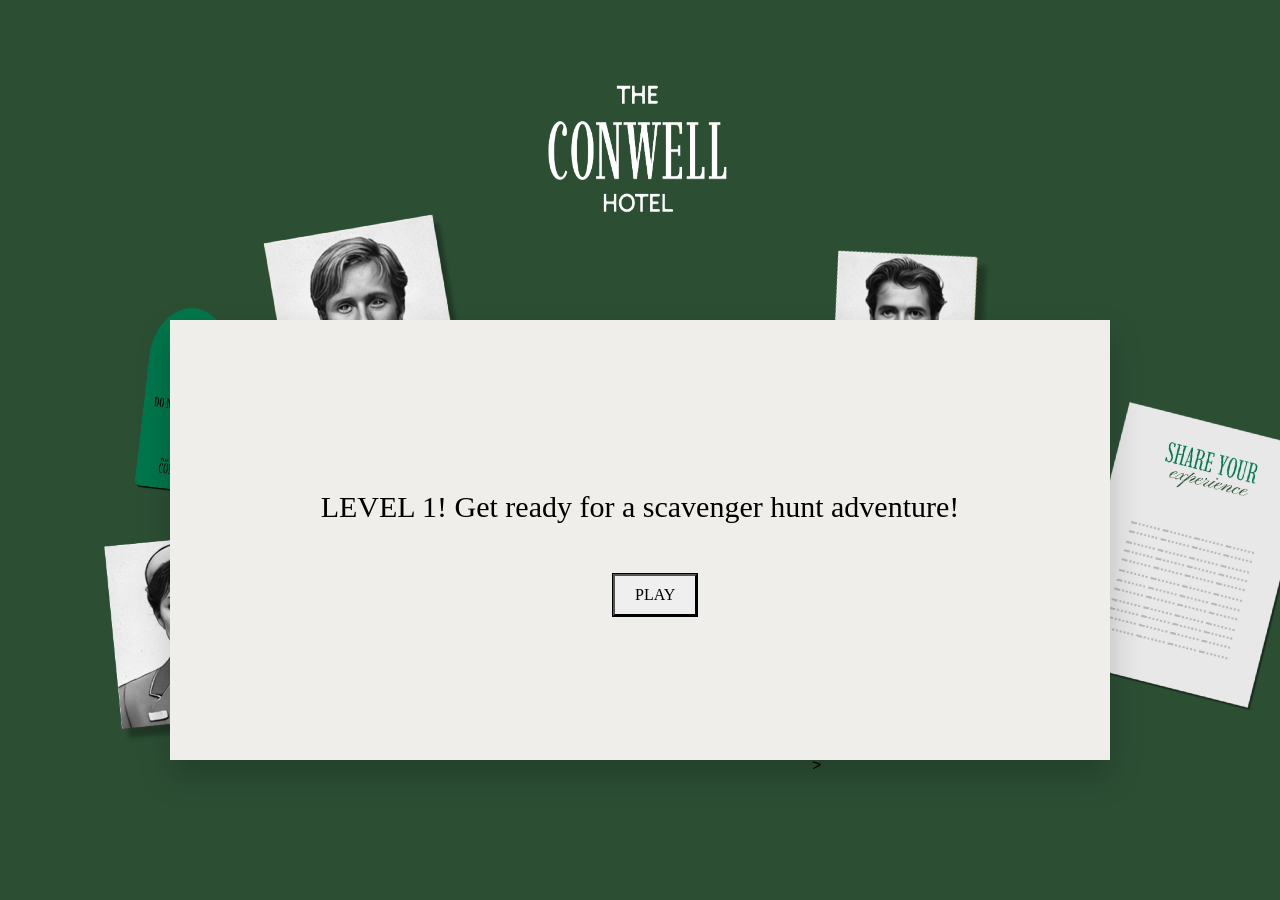
<file: index.html>
<!DOCTYPE html>

<html>
    <head>
         <link rel="stylesheet" href="conwell.css">
    </head>

    <div>
      <header class="mainheader">
          <img src="whitelogo.png" alt="Image" Height="280px" width="280px" class="logo">
          <!-- <h1 class="imbue-main">Welcome to The Conwell</h1> -->
      </header>
  </div>
 <body>
<div id="popupDiv" class="popup-content">
    <p id="paragraph"></p> 
    <button id="playButton">PLAY</button>
  
</div>

<div class="container-desktop">
<!-- Image and Text for arnold -->
 <div class="item suspect1">
      <img src="arnoldd.png">
    </div>

<!-- Image and Text for luci -->
    <div class="item suspect2">
      <img src="lucii.png" alt="Suspect 2">
    </div>

<!-- Image and Text for jax -->
    <div class="item suspect3">
      <img src="jaxx.png" alt="Suspect 3">
    </div>

<!-- Image and Text for torrence -->    
    <div class="item suspect4">
      <img src="torrencee.png" alt="suspect4">
   </div>

<!-- Image and Text for banner -->    
   <div class="banner">
    <img src="conwell banner.png" >
 </div>

<!-- Image and Text for room201 -->    
 <div class="room201">
  <img src="room201.png" Height="160" width="190"> 
</div>


<!-- Image and Text for keytag -->    
<div class="keytag">
  <img src="keytag.png" id="draggableImage" draggable="true" alt="Draggable Image">> 
</div>

<!-- Image and Text for paper -->    
<div class="paper">
  <img src="paper.png"> 
</div>

<!-- Image and Text for lug -->    
<div class="lug">
  <img src="lug.png"> 
</div>

<!-- Image and Text for lug -->    
<div class="lug" Height="160" width="190">
</div>

<!-- Image and Text for dnd -->    
<div class="dnd">
  <img src="DND.png"> 
</div>

<!-- Image and Text for dnd -->    
<div class="dnd" Height="160" width="190">
</div>

</div>

<!-- Inside this container goes the ipad logic -->
<div class="container-ipad">
  <div class="cardsIpad">
    <div class="memory-game">

      <!-- Repeat this structure for all 12 cards -->
      <div class="memory-card" data-framework="suspect1">
        <img class="front-face" src="cardfront.png" alt="Suspect 1" height="170px" width="180px">
        <img class="back-face" src="key.png" alt="Card Back" height="170px" width="180px">
      </div>

      <div class="memory-card" data-framework="suspect2">
        <img class="front-face" src="cardfront.png" alt="Suspect 2" height="170px" width="180px">
        <img class="back-face" src="ash.png" alt="Card Back" height="580px" width="600px">
      </div>

      <div class="memory-card" data-framework="suspect1">
        <img class="front-face" src="cardfront.png" alt="Suspect 3" height="170px" width="180px">
        <img class="back-face" src="key.png" alt="Card Back" height="170px" width="180px">
      </div>

      <div class="memory-card" data-framework="suspect4">
        <img class="front-face" src="cardfront.png" alt="Suspect 1" height="170px" width="180px">
        <img class="back-face" src="olives.png" alt="Card Back" height="170px" width="180px">
      </div>

      <div class="memory-card" data-framework="suspect2">
        <img class="front-face" src="cardfront.png" alt="Suspect 2" height="170px" width="180px">
        <img class="back-face" src="ash.png" alt="Card Back" height="280px" width="250">
      </div>

      <div class="memory-card" data-framework="suspect6">
        <img class="front-face" src="cardfront.png" alt="Suspect 3" height="170px" width="180px">
        <img class="back-face" src="check.png" alt="Card Back" height="170px" width="180px">
      </div>
      <div class="memory-card" data-framework="suspect7">
        <img class="front-face" src="cardfront.png" alt="Suspect 4" height="170px" width="180px">
        <img class="back-face" src="wine.png" alt="Card Back" height="170px" width="180px">
      </div>

      <div class="memory-card" data-framework="suspect7">
        <img class="front-face" src="cardfront.png" alt="Suspect 4" height="170px" width="180px">
        <img class="back-face" src="wine.png" alt="Card Back" height="170px" width="180px">
      </div>

      <div class="memory-card" data-framework="suspect5">
        <img class="front-face" src="cardfront.png" alt="Suspect 3" height="170px" width="180px">
        <img class="back-face" src="2key.png" alt="Card Back" height="170px" width="180px">
      </div>
      <div class="memory-card" data-framework="suspect5">
        <img class="front-face" src="cardfront.png" alt="Suspect 1" height="170px" width="180px">
        <img class="back-face" src="2key.png" alt="Card Back" height="170px" width="180px">
      </div>

      <div class="memory-card" data-framework="suspect6">
        <img class="front-face" src="cardfront.png" alt="Suspect 2" height="170px" width="180px">
        <img class="back-face" src="check.png" alt="Card Back" height="170px" width="180px">
      </div>

      <div class="memory-card" data-framework="suspect4">
        <img class="front-face" src="cardfront.png" alt="Suspect 3" height="170px" width="180px">
        <img class="back-face" src="olives.png" alt="Card Back" height="170px" width="180px">
      </div>

    </div>
  </div>
</div>



<!-- Inside this container goes the iphone logic-->
<div class="container-iphone">
  <div class="iphone">
     <div class="crossword">
    <!-- Row 1 -->
    <div class="cell black-cell"></div>
    <div class="cell"><span class="number">1</span><input type="text" maxlength="1" data-answer="B"></div>
    <div class="cell"><span class="number">6</span><input type="text" maxlength="1" data-answer="E"></div>
    <div class="cell"><input type="text" maxlength="1" data-answer="L"></div>
    <div class="cell"><input type="text" maxlength="1" data-answer="L"></div>
    <div class="cell black-cell"></div>
    <div class="cell"><span class="number">3</span><input type="text" maxlength="1"></div>
    <div class="cell"><input type="text" maxlength="1"></div>
    <div class="cell"><input type="text" maxlength="1"></div>
    <div class="cell black-cell"></div>
    <!-- Row 2 -->
    <div class="cell"><span class="number">5</span><input type="text" maxlength="1"></div>
    <div class="cell"><input type="text" maxlength="1"></div>
    <div class="cell"><input type="text" maxlength="1"></div>
    <div class="cell"><input type="text" maxlength="1"></div>
    <div class="cell black-cell"></div>
    <div class="cell"><input type="text" maxlength="1"></div>
    <div class="cell black-cell"></div>
    <div class="cell"><input type="text" maxlength="1"></div>
    <div class="cell black-cell"></div>
    <div class="cell"><span class="number">9</span><input type="text" maxlength="1"></div>
    <!-- Row 3 -->
    <div class="cell"><input type="text" maxlength="1"></div>
    <div class="cell"><span class="number">2</span><input type="text" maxlength="1"></div>
    <div class="cell"><input type="text" maxlength="1"></div>
    <div class="cell black-cell"></div>
    <div class="cell"><input type="text" maxlength="1"></div>
    <div class="cell"><span class="number">10</span><input type="text" maxlength="1"></div>
    <div class="cell"><input type="text" maxlength="1"></div>
    <div class="cell"><input type="text" maxlength="1"></div>
    <div class="cell"><input type="text" maxlength="1"></div>
    <div class="cell"><input type="text" maxlength="1"></div>
    <!-- Row 4 -->
    <div class="cell black-cell"></div>
    <div class="cell"><input type="text" maxlength="1"></div>
    <div class="cell black-cell"></div>
    <div class="cell black-cell"></div>
    <div class="cell"><input type="text" maxlength="1"></div>
    <div class="cell black-cell"></div>
    <div class="cell"><input type="text" maxlength="1"></div>
    <div class="cell black-cell"></div>
    <div class="cell"><input type="text" maxlength="1"></div>
    <div class="cell"><input type="text" maxlength="1"></div>

    <div class="cell"><span class="number">8</span><input type="text" maxlength="1" data-answer="E"></div>
    <div class="cell black-cell"></div>
    <div class="cell black-cell"></div>
    <div class="cell"><input type="text" maxlength="1" data-answer="S"></div>
    <div class="cell"><input type="text" maxlength="1" data-answer="T"></div>
    <div class="cell"><span class="number">4</span><input type="text" maxlength="1" data-answer="A"></div>
    <div class="cell"><input type="text" maxlength="1" data-answer="Y"></div>
    <div class="cell"><input type="text" maxlength="1" data-answer="Y"></div>
    <div class="cell"><input type="text" maxlength="1" data-answer="R"></div>
    <div class="cell"><input type="text" maxlength="1" data-answer="E"></div>
    
  </div>
  </div>
  
  <div class="clues">
    <div class="clue-section">
    <h3>Across</h3>
    <p>1. Evidence left behind at a crime</p>
    <p>4. open, obvious, and easily observable </p>
    <p>10. Choice of weapons...bare!
  </div>
  <div class="clue-section">
    <h3>Down</h3>
    <p>1. Hotel Swindler</p>
    <p>2. Investigation</p>
    <p>5. A key was found on top of a door frame with a curved shape to it</p>
    <p>6. "Shh you might want to ... through the air vents"</p>
    <p>9. Someone who acts sus
  </div>
  </div>
  </div>
  
  </body>


  </div>


<script src="conwell.js"></script>
</body>
</html>
</file>
<file: conwell.css>
body {
  background-color: #2C4F34;
}

.popup-content {
  position: fixed;
  flex-direction: column;
  justify-content: center;
  align-items: center;
  top: 60%;
  left: 50%;
  transform: translate(-50%, -50%);
  background-color: #EFEEEA;
  padding: 20px;
  z-index: 9999;
  width: 900px;
  height: 400px;
  box-shadow: 0px 16px 32px rgba(0, 0, 0, 0.2);
  color: #000000;
  font-family: Imbue;
  font-size: 30px;
}

#paragraph {
  align-items: center;
  margin-top: 150px;
  text-align: center;
  justify-content: center;
}

#playButton {
  font-family: Imbue;
  justify-content: center;
  margin-top: 20px;
  margin-left: 47%;
  align-items: center;
  text-align: center;
  padding: 10px 20px;
  font-size: 16px;
  outline: 0.5px solid black;
  background-color: none;
  color: #000000;
  border-radius: 0px;
  cursor: pointer;
}

.play-button:hover {
  background-color: #666;
}

.mainheader { 
  top: 10px; /* creates distance from the top this is logo */
  width: 100%;
  text-align: center;
  z-index: 5%; /* for keeping the logo on top */
  position: relative;
}

.mainheader img {
  width: 280px;
} 

/* arnold */
.suspect1 { 
  position: relative;
  left: 700px;
  top: 175px;
  transform: rotate(-10deg);
  position: fixed;
  width: 200px;
}

/* arnold */
.suspect1 img {
  width: 400px; 
  transform: rotate(calc(10deg * var(--rotation-degree))); /* Rotate image */
} 

/* luci */
.suspect2 {
  position: relative;
  left: 50px;
  top: 500px;
  right: 50px;
  position:fixed; 
}

/* luci */
.suspect2 img {
  width: 300px;
  transform: rotate(calc(50deg * var(--rotation-degree)));
}

/* jax */
.suspect3 {
  position: relative;
  top: 490px;
  left:680px;
  transform: rotate(-5deg);
  width: 600px;
  position:fixed;
}

/* jax */
.suspect3 img{
  width:200px;
}

/* torrence */
.suspect4 {
  position: relative;
  top: 200px;
  left: 200px;
  transform: rotate(-5deg);
  width: 100px;
  position:fixed;
}

/* torrence */
.suspect4 img{
  width:325px;
}


.banner {
  position: relative;
  top: 300px;
  left: 500px;
  transform: rotate(-5deg);
  width: 500px;
  position:fixed;
}

.banner img{
  width:300px;
}

.room201 {
  position: absolute;
  top: 70%;
  left: 35%;
  width: 1000px;
  position: fixed;
}

.room201 img{
  width:200px; 
} 

.keytag {
  position: absolute;
  top: 480px;
  left: 800px;
  transform: rotate(-5deg);
  width: 300px;
  position: fixed;
}

.keytag img{
  width:300px;
}

.paper {
  position: absolute;
  top: 400px;
  left: 1000px;
  transform: rotate(10deg);
  width: 350px;
  box-shadow:#000000 10px;
  position: fixed;
}

.paper img{
  box-shadow: #000000;
  width:350px;
}

.lug {
  position: absolute;
  top: 500%;
  left: 250%;
  transform: rotate(10deg);
  width: 350%;
  position: fixed;
}

.lug img{
  width:250px;
}

.dnd {
  position: absolute;
  top: 300px;
  left: 55px;
  transform: rotate(10deg);
  width: 350px;
  position: fixed;
}

.dnd img{
  width:250px;
}



.matched {
  transform: rotateY(180deg); /* Keeps the card flipped */
  pointer-events: none; /* Prevents matched cards from being clicked again */
}

.cardsIpad{
  display: grid;
  grid-template-columns: repeat(4, 1fr);
  grid-template-rows: repeat(3, 1fr);
  align-items: center;
  justify-content: center;
  display: flex;
  flex-wrap: wrap;
  margin-top: 10px;
  position: relative;
}

.memory-game {
  display: grid;
  grid-template-columns: repeat(4, 1fr); /* Adjust columns as needed */
  max-width: 1000px;
  margin: auto;
}

.memory-card {
  width: 170px;
  height: 180px;
  position: relative;
  transform-style: preserve-3d;
  transition: transform 0.5s;
  cursor: pointer;
}

.memory-card img {
  width: 100%;
  height: 100%;
  position: absolute;
  backface-visibility: hidden;
}

.front-face {
  transform: rotateY(0deg);
}

.back-face {
  transform: rotateY(180deg);
}

.memory-card.flip {
  transform: rotateY(180deg);
}
.container-iphone {
  display: flex;
  justify-content: center;
  align-items: center;
  flex-direction: column;
}
body {
  font-family: Arial, sans-serif;
  display: flex;
  flex-direction: column;
  align-items: center;
  justify-content: center;
}

.crossword {
  display: grid;
  grid-template-columns: repeat(10, 0px); /* 10 columns with 40px width each */
  grid-template-rows: repeat(10, 10px);    /* 10 rows with 40px height each */
  gap: 1px;
  padding: 10px;
}


.cell {
  position: relative;
  background-color: white;
  display: flex;
  align-items: center;
  justify-content: center;
  border: 1px solid #999;
  padding: 0;
  margin: 0;
}

.cell input {
  width: 100%;
  height: 100%;
  text-align: center;
  border: none;
  font-size: 1.2em;
}

.cell.numbered::before {
  content: attr(data-number);
  position: absolute;
  top: 2px;
  left: 2px;
  font-size: 0.6em;
  color: #ffffff;
}

.cell input:focus {
  outline: none;
}

.black-cell {
  background-color: #FFBC00;
}

.correct {
  background-color: #d3d3d3;
}

.number {
  font-size: 0.6em;
  position: absolute;
  top: 2px;
  left: 2px;
  color: #333;
}

.clues {
  color: #EFEEEA;
  margin-top: 20px;
  max-width: 300px;
}

.clues h3 {
  margin: 10px;
}

.clues {
  display: flex;
  gap: 50px; 
  
}

.clue-section {
  flex: 5; /* This will make each section take up equal space */
}

.clue-section h3 {
  margin-bottom: 10px;
}

@media only screen and (min-width: 0px) and (max-width: 600px) {
  .container-iphone{
  display:block;
  }

  .popup-content{
    width: 400px;
  }
  
  .crossword {
    grid-template-columns: repeat(5, 1fr);
    grid-template-rows: repeat(5,1fr);
  }

  .cell {
    width: 30px;
    height: 30px;
  }

  .title {
    font-size: 18px;
  }

  .clues {
    font-family: Imbue;
    font-size: 19px;
  }

  .container-ipad, .container-desktop {
    display: none;
  }
}



@media only screen and (min-width: 601px) and (max-width: 800px) {
.container-ipad {
  display: block;
}
.container-iphone, .container-desktop {
  display: none;
}

.popup-content{
  width: 500px;
}

}

@media only screen and (min-width: 801px) and (max-width: 3000px) {
  .container-desktop {
    display: block;
  }

  .container-iphone, .container-ipad {
    display: none;
  }
}
</file>
